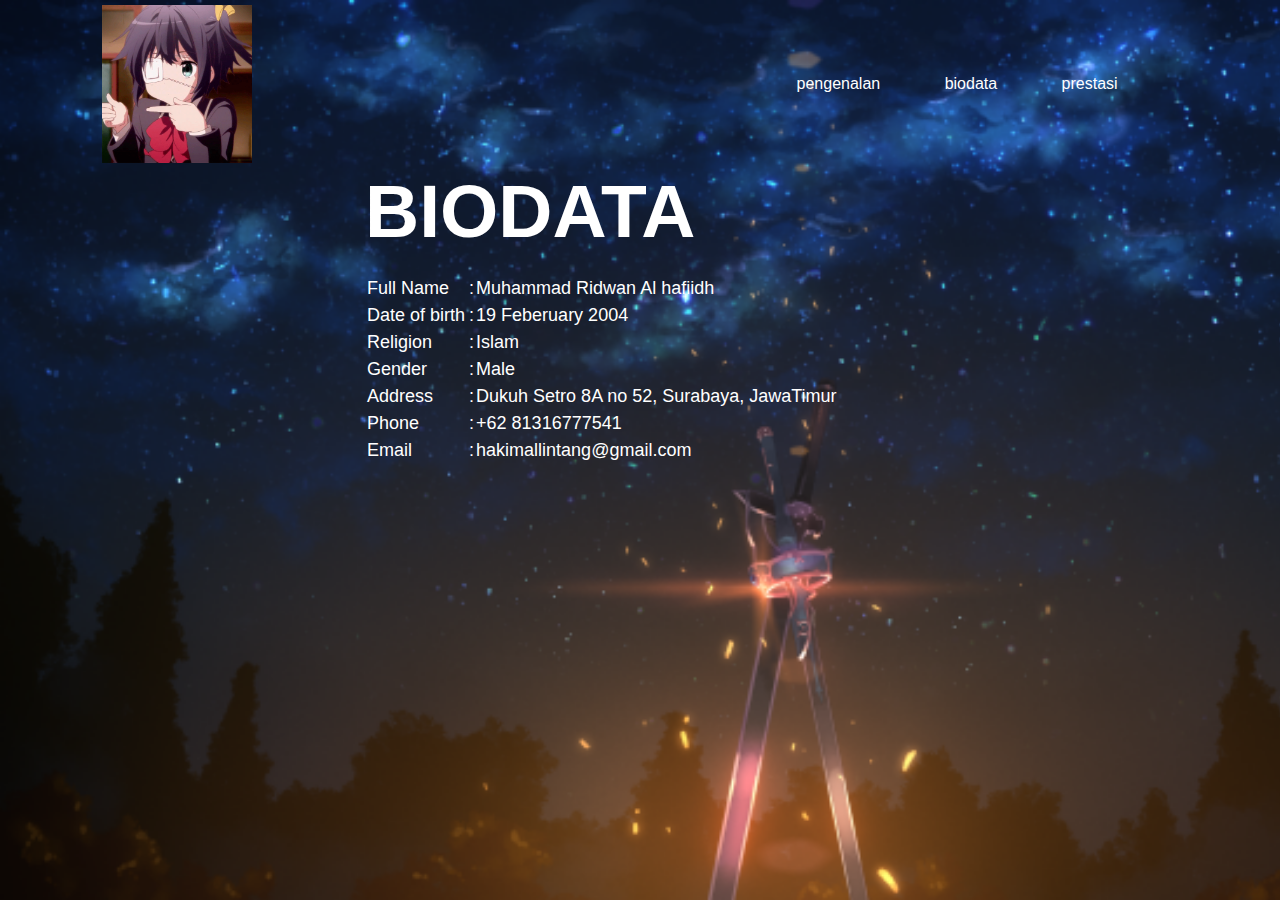
<file: halaman2/biodata.html>
<!DOCTYPE html>
<html lang="en">
    <head>
        <meta charset="UTF-8">
        <meta http-equiv="X-UA-Compatible" content="IE=edge">
        <meta name="viewport" content="width=device-width, initial-scale=1.0">
        <title>BIODATA</title>
        <link rel="stylesheet" href="style.css">
    </head>
    <body>
        <style> 
            body{ 
            background-image:url(image/gambar2.png); 
            background-size:cover; 
            background-attachment: fixed; } 
            p{ color:white; } 
        </style>
        <div class="container">
            <nav>
                <img src="image/gambar1.gif" class="logo">
                <ul>
                <li><a href="halaman1/pengenalan.html">pengenalan</a></li>
                <li><a href="biodata.html">biodata</a></li>
                <li><a href="Contact.html">prestasi</a></li>
                </ul>
            </nav>
            <div class="main">
                <div class="BIODATA-text">
                    <h2>BIODATA</h2>
                    <table align="center">
                        <form>
                            <tr>
                                <td>Full Name</td>
                                <td>
                                <table>
                                    <td> : </td>
                                    <td> Muhammad Ridwan Al hafiidh</td>
                                </table>
                                </td>
                            </tr>
                            <tr>
                                <td>Date of birth</td>
                                <td>
                                <table>
                                    <td> : </td>
                                    <td> 19 Feberuary 2004</td>
                                </table>
                                </td>
                            </tr>

                            <tr>
                                <td> Religion</td>
                                <td>
                                    <table>
                                        <td> : </td>
                                        <td> Islam</td>
                                    </table>
                                </td>
                            </tr>
                            <tr>
                            <td> Gender</td>
                                <td>
                                    <table>
                                        <td> : </td>
                                        <td> Male</td>
                                    </table>
                                </td>
                            </tr>
                            <tr>
                                <td>Address</td>
                                <td>
                                    <table>
                                        <td> : </td>
                                        <td>Dukuh Setro 8A no 52, Surabaya, JawaTimur</td>
                                    </table>
                                </td>
                            </tr>
                            <tr>
                                <td>Phone</td>
                                <td>
                                    <table>
                                        <td> : </td>
                                        <td> +62 81316777541</td>
                                    </table>
                                </td>
                            </tr>
                            <tr>
                                <td>Email</td>
                                <td>
                                    <table>
                                        <td> : </td>
                                        <td> hakimallintang@gmail.com</td>
                                    </table>
                                </td>

                            </tr>
                        </form>
                    </table>
                </div>
            </div>
        </div>
    </body>
</html>
</file>
<file: halaman2/style.css>
*{
    margin: 0;
    padding: 0;
    box-sizing: border-box;
    font-family: 'poppins', sans-serif;
}
.container{
    width: 100%;
    height: 100vh;

    background-size: cover;
    background-position: center;
    padding: 0 8%;
    position: relative;
}

.container::before{
    content: "";
    position: absolute;
    width: 100%;
    height: 40vh;
    bottom: 0;
    left: 0;
   
    
}

nav{
    display: flex;
    width: 100%;
    align-items: center;
    flex-wrap: wrap;
    padding: 5px 0;
}

.logo{
    width: 150px;
    cursor: pointer;
}
    
nav ul{
    flex: 1;
    text-align: right;
    padding-right: 30px;
}

nav ul li{
    display: inline-block;
    list-style: none;
    margin: 10px 30px;
}
nav ul li a{
    color: #fff;
    text-decoration: none;
    position: relative;
}
nav ul li a::after{
    content: '';
    width: 0;
    height: 3px;
    position: absolute;
    bottom: -5px;
    left: 50%;
    transform: translate(-50%);

    transition: width 0.3s;
}
nav ul li a:hover::after{
    width: 100%;
}
.container .main img{
    height: auto;
    width: 300px;
}
.BIODATA-text{
    width: 550px;
}
.main{
    width: 1130px;
    max-width: 95%;
    margin: 0 auto;
    display: flex;
    align-items: center;
    justify-content: space-around;
}
.BIODATA-text h2{
    color: white;
    font-size: 75px;
    text-transform: capitalize;
    margin-bottom: 20px;
}
.BIODATA-text table{
    color: white;
    font-size: 18px;
}
</file>
